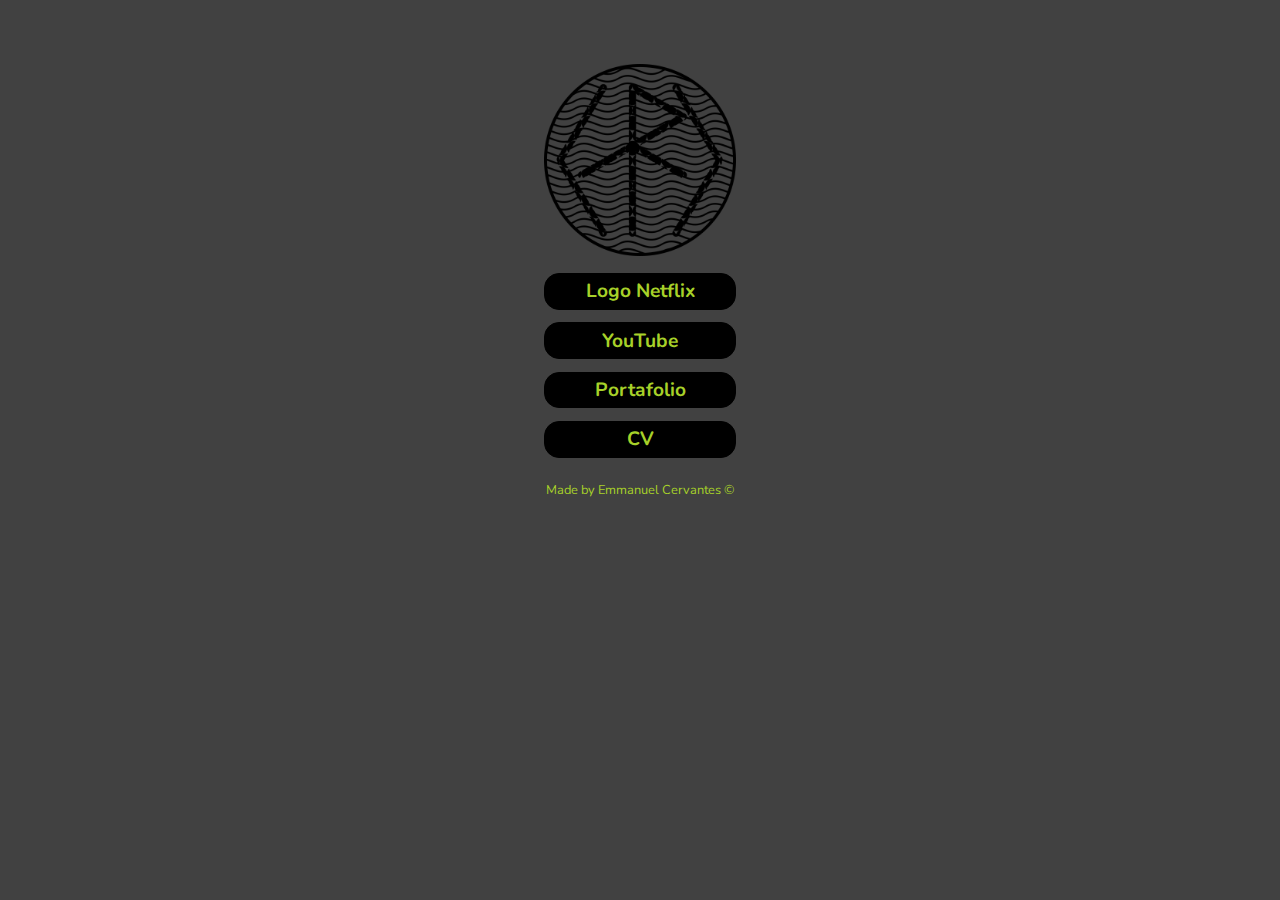
<file: index.html>
<!DOCTYPE html>
<html>
<head>
	<meta charset="utf-8">
	<meta name="author" content="Emmanuel Cervantes">
	<meta name="viewport" content="width=device-width, initial-scale=1.0">
	<title>
		Ejemplo de linktree
	</title>
	<link rel="preconnect" href="https://fonts.gstatic.com">
	<link href="https://fonts.googleapis.com/css2?family=Nunito:wght@200;300;400;600;700;800&display=swap" rel="stylesheet">
	<link rel="stylesheet" href="css/normalize.css">
	<link rel="stylesheet" href="css/style.css">
	<link rel="shorcut icon" href="img/imagen1.png">
</head>
<body style="background-color: #414141">
	<div class="container">
		<div class="logo">
			<img src="img/imagen1.png" class="imagen1">
		</div>
		<div>
			<a href="netflix.html" class="boton" target="_blank">Logo Netflix</a>
		</div>
		<div>
			<a href="https://www.google.com.mx" class="boton" target="_blank">YouTube</a> 
		</div>
		<div>
			<a href="https://www.google.com.mx" class="boton" target="_blank">Portafolio</a> 
		</div>
		<div>
			<a href="https://www.google.com.mx" class="boton" target="_blank">CV</a> 
		</div>
		<div class="autor">
			<p>
			Made by Emmanuel Cervantes &copy
			</p>			
		</div>
	</div>
</body>
</html>
</file>
<file: css/style.css>
*
{
	box-sizing: border-box;/*tener tamaños exactos en los elementos*/
}

body
{
	font-family: "Nunito";/*tipografía texto*/
}

.container
{
	width: 100%;
	padding: 0 15px;/*centrar*/
	margin: 0px auto;/*centrar*/
	align-content: center;/*centrar elementos*/
	text-align: center;/*centrar texto*/
}

.logo
{
	margin-top: 5vw;
}

.imagen1
{
	width: 15vw;
}

.boton
{
	width: 15vw;
	border: 1px solid #000000; /*anchura, estilo y color borde*/
	padding-top: 0.5vw;/*espacio arriba del texto*/
	padding-bottom: 0.5vw;/*espacio abajo del texto*/
	margin-top: 1%;
	background-color: #000000; /*color botón*/
	color: #a7d129; /*color texto*/
	text-decoration: none; /*decoración texto*/
	border-radius: 15px; /*bordes redondos*/
	display: inline-block;
	font-size: 1.5vw;
	font-weight: bold;
}

.boton:hover
{
	background: #a7d129;
	color:#000000;
}


.autor
{
	font-size: 1vw;
	color: #a7d129;
	margin-top: 1%;
	width: 20vw;
	display: inline-block;
}


@media(max-width: 767px)
{
	.container
	{
		width: 100%;
	}

	.logo
	{
		margin-top: 5vw;
		margin-right: 25%;
		margin-left: 25%;
	}

	.imagen1
	{
		width: 100%;
		margin-top: 18vw;
	}

	.boton
	{
		width: 100%;
		font-size: 10vw;
		font-weight: bold;
		padding-top: 3vw;/*espacio arriba del texto*/
		padding-bottom: 3vw;/*espacio abajo del texto*/
		margin-top: 9%;
	}

	.autor
	{
		width: 100%;
		font-size: 5vw;
		margin-top: 9%;
	}
}
</file>
